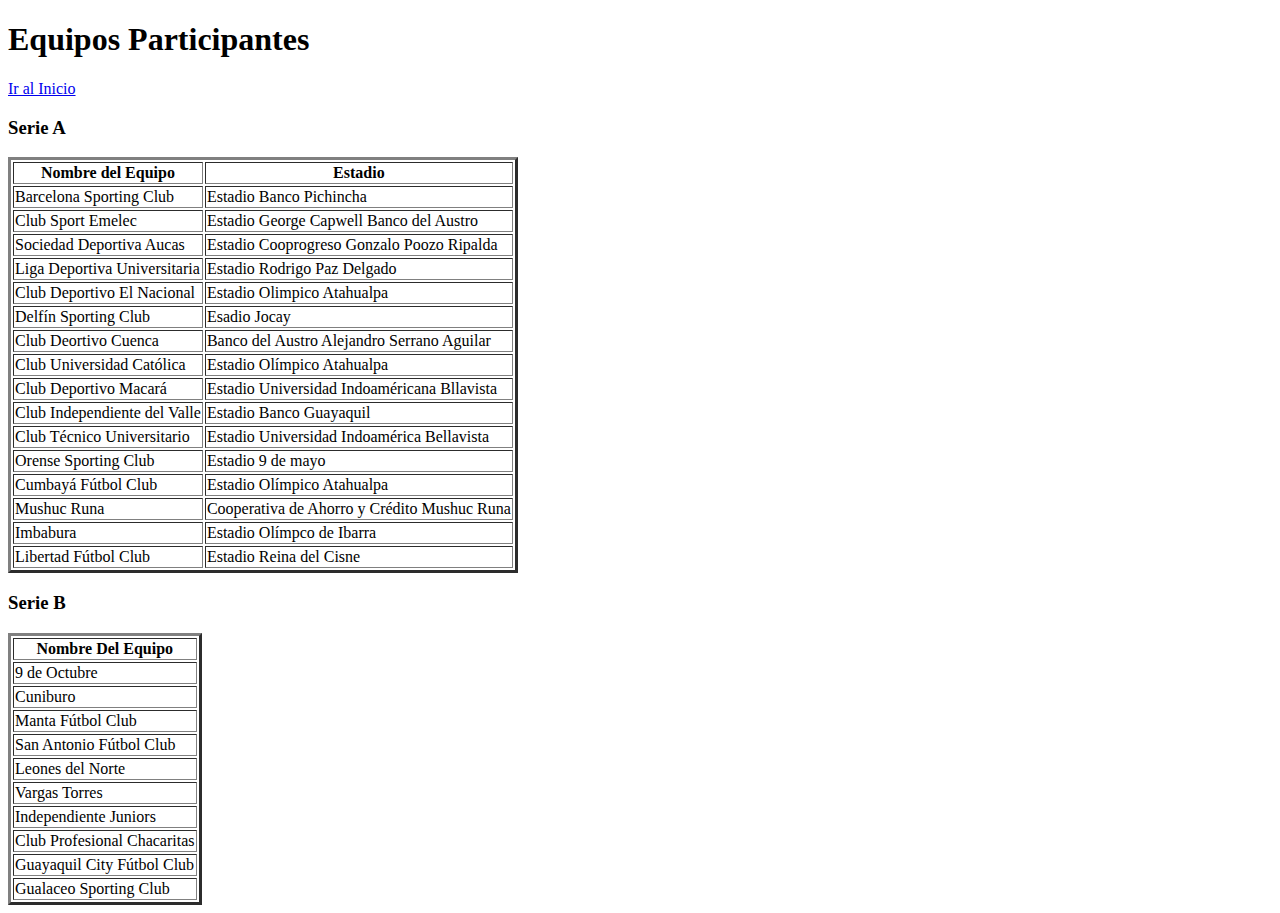
<file: inicio/Equipos.html>
<!DOCTYPE html>
<html lang="es">
<head>
    <meta charset="UTF-8">
    <meta name="viewport" content="width=device-width, initial-scale=1.0">
    <title>Document</title>
   
</head>
<body>
    <h1>Equipos Participantes</h1>
    <a href="../index.html">Ir al Inicio</a>

    <div>
        <table border="3px solid">
            <H3>Serie A</H3>
            <thead>
                <th>Nombre del Equipo</th>
                <th>Estadio</th>
            </thead>
            <tbody>
                <tr>
                   <td>Barcelona Sporting Club</td>
                   <td>Estadio Banco Pichincha</td>
                </tr>
                <tr>
                    <td>Club Sport Emelec</td>
                    <td>Estadio George Capwell Banco del Austro</td>
                </tr>
                <tr>
                    <td>Sociedad Deportiva Aucas</td>
                    <td>Estadio Cooprogreso Gonzalo Poozo Ripalda</td>
                </tr>
                <tr>
                    <td>Liga Deportiva Universitaria</td>
                    <td>Estadio Rodrigo Paz Delgado</td>
                </tr>
                <tr>
                    <td>Club Deportivo El Nacional</td>
                    <td>Estadio Olimpico Atahualpa</td>
                </tr>
                <tr>
                    <td>Delfín Sporting Club</td>
                    <td>Esadio Jocay</td>
                </tr>
                <tr>
                    <td>Club Deortivo Cuenca</td>
                    <td>Banco del Austro Alejandro Serrano Aguilar</td>
                </tr>
                <tr>
                    <td>Club Universidad Católica</td>
                    <td>Estadio Olímpico Atahualpa</td>
                </tr>
                <tr>
                    <td>Club Deportivo Macará</td>
                    <td>Estadio Universidad Indoaméricana Bllavista</td>
                </tr>
                <tr>
                    <td>Club Independiente del Valle</td>
                    <td>Estadio Banco Guayaquil</td>
                </tr>
                <tr>
                    <td>Club Técnico Universitario</td>
                    <td>Estadio Universidad Indoamérica Bellavista</td>
                </tr>
                <tr>
                    <td>Orense Sporting Club</td>
                    <td>Estadio 9 de mayo</td>
                </tr>
                <tr>
                    <td>Cumbayá Fútbol Club</td>
                    <td>Estadio Olímpico Atahualpa</td>
                </tr>
                <tr>
                    <td>Mushuc Runa</td>
                    <td>Cooperativa de Ahorro y Crédito Mushuc Runa</td>
                </tr>
                <tr>
                    <td>Imbabura</td>
                    <td>Estadio Olímpco de Ibarra</td>
                </tr>
                <tr>
                    <td>Libertad Fútbol Club</td>
                    <td>Estadio Reina del Cisne</td>
                </tr>
                
            </tbody>
        </table>
        
        <table border="3px solid">
            <h3>Serie B</h3>
            <thead>
                <th>Nombre Del Equipo</th>
            </thead>
            <tbody>
                <tr>
                    <td>9 de Octubre</td>
                </tr>
                <tr>
                    <td>Cuniburo</td>
                </tr>
                <tr>
                    <td>Manta Fútbol Club</td>
                </tr>
                <tr>
                    <td>San Antonio Fútbol Club</td>
                </tr>
                <tr>
                    <td>Leones del Norte</td>
                </tr>
                <tr>
                    <td>Vargas Torres</td>
                </tr>
                <tr>
                    <td>Independiente Juniors</td>
                </tr>
                <tr>
                    <td>Club Profesional Chacaritas</td>
                </tr>
                <tr>
                    <td>Guayaquil City Fútbol Club</td>
                </tr>
                <tr>
                    <td>Gualaceo Sporting Club</td>
                </tr>
            </tbody>
        </table>
    </div>
</body>
</html>
</file>
